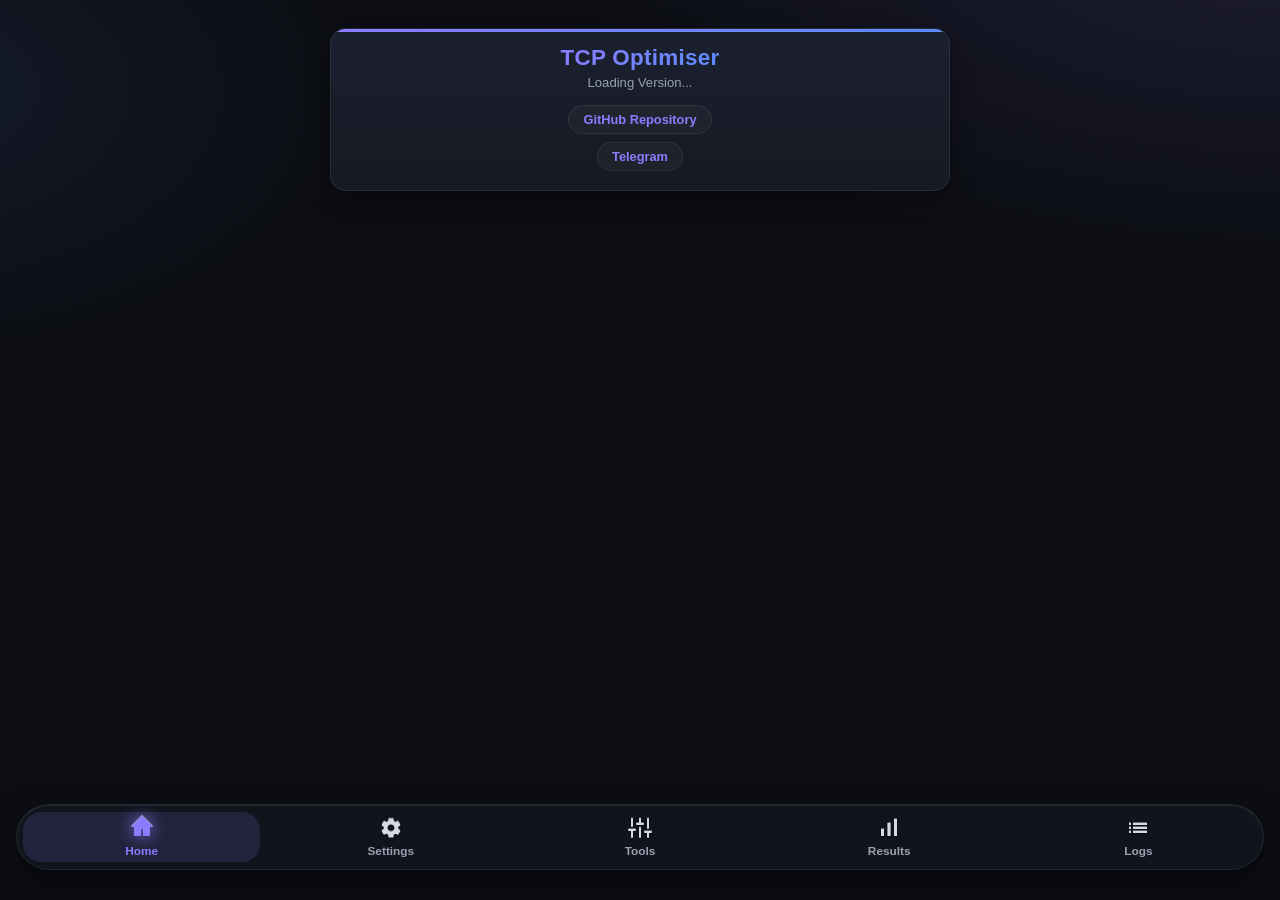
<file: webroot/index.html>
<!DOCTYPE html>
<html lang="en">
<head>
  <meta charset="UTF-8">
  <meta name="viewport" content="width=device-width, initial-scale=1.0">
  <title>TCP Optimiser</title>
  <!-- Window Safe Area Insets -->
  <link rel="stylesheet" type="text/css" href="https://mui.kernelsu.org/internal/insets.css" />
  <link rel="stylesheet" href="./css/common.css?v=72">
  <link rel="stylesheet" href="./css/icons.css?v=72">
  <script src="./js/navpill.js?v=72" defer></script>
  <script type="module" src="./js/router.js"></script>
  <script type="module" src="./js/common.js"></script>
</head>
<body>
  <div class="container">
	<div class="card module-info">
	  <div class="module-content">
		<div class="module-name">TCP Optimiser</div>
		<div id="version" class="version">Loading Version...</div>
		<a href="#" data-value="https://github.com/fatalcoder524/TCP_Optimiser_Module" class="link github">GitHub Repository</a>
		<a href="#" data-value="https://t.me/WildKernelsTG" class="link telegram">Telegram</a>
	  </div>
	</div>

	<!-- Dynamic Content Area -->
	<div id="page-content" class="page-container">
		<div id="current-page" class="page active"></div>
	</div>

  <nav class="footer-nav">
	<a href="#" data-page="home" class="nav-item active">
	  <svg class="nav-icon" viewBox="0 0 24 24" aria-hidden="true"><path fill="currentColor" d="M12 2L2 12h3v8h6v-6h2v6h6v-8h3L12 2z"/></svg>
	  <span class="nav-text">Home</span>
	</a>
	<a href="#" data-page="settings" class="nav-item">
	  <svg class="nav-icon" viewBox="0 0 24 24" aria-hidden="true"><path fill="currentColor" d="M19.14 12.94c.04-.3.06-.61.06-.94 0-.32-.02-.64-.07-.94l2.03-1.58c.18-.14.23-.41.12-.61l-1.92-3.32c-.12-.22-.37-.29-.59-.22l-2.39.96c-.5-.38-1.03-.7-1.62-.94l-.36-2.54c-.04-.24-.24-.41-.48-.41h-3.84c-.24 0-.43.17-.47.41l-.36 2.54c-.59.24-1.13.57-1.62.94l-2.39-.96c-.22-.08-.47 0-.59.22L2.74 8.87c-.12.21-.08.47.12.61l2.03 1.58c-.05.3-.09.63-.09.94s.02.64.07.94l-2.03 1.58c-.18.14-.23.41-.12.61l1.92 3.32c.12.22.37.29.59.22l2.39-.96c.5.38 1.03.7 1.62.94l.36 2.54c.05.24.24.41.48.41h3.84c.24 0 .44-.17.47-.41l.36-2.54c.59-.24 1.13-.56 1.62-.94l2.39.96c.22.08.47 0 .59-.22l1.92-3.32c.12-.22.07-.47-.12-.61l-2.01-1.58zM12 15.6c-1.98 0-3.6-1.62-3.6-3.6s1.62-3.6 3.6-3.6 3.6 1.62 3.6 3.6-1.62 3.6-3.6 3.6z"/></svg>
	  <span class="nav-text">Settings</span>
	</a>
	<a href="#" data-page="tools" class="nav-item">
	  <svg class="nav-icon" viewBox="0 0 24 24" fill="none" stroke="currentColor" stroke-width="2" stroke-linecap="round" stroke-linejoin="round" aria-hidden="true"><line x1="4" y1="21" x2="4" y2="14"/><line x1="4" y1="10" x2="4" y2="3"/><line x1="12" y1="21" x2="12" y2="12"/><line x1="12" y1="8" x2="12" y2="3"/><line x1="20" y1="21" x2="20" y2="16"/><line x1="20" y1="12" x2="20" y2="3"/><line x1="1" y1="14" x2="7" y2="14"/><line x1="9" y1="8" x2="15" y2="8"/><line x1="17" y1="16" x2="23" y2="16"/></svg>
	  <span class="nav-text">Tools</span>
	</a>
	<a href="#" data-page="results" class="nav-item">
	  <svg class="nav-icon" viewBox="0 0 24 24" aria-hidden="true"><path fill="currentColor" d="M4 13h3v7H4zM10.5 7h3v13h-3zM17 3h3v17h-3z"/></svg>
	  <span class="nav-text">Results</span>
	</a>
	<a href="#" data-page="logs" class="nav-item">
	  <svg class="nav-icon" viewBox="0 0 24 24" aria-hidden="true"><path fill="currentColor" d="M3 13h2v-2H3v2zm0 4h2v-2H3v2zm0-8h2V7H3v2zm4 4h14v-2H7v2zm0 4h14v-2H7v2zM7 7v2h14V7H7z"/></svg>
	  <span class="nav-text">Logs</span>
	</a>
	<span class="nav-pill" aria-hidden="true"></span>
  </nav>
</body>
</html>
</file>
<file: webroot/css/common.css>
:root {
  /* modern dark palette */
  --bg-0: #0c0e13;
  --bg-1: #12151c;
  --card-bg: #161a23;
  --card-bg-2: #1b2030;
  --border: rgba(255,255,255,0.07);
  --primary: #8b7cff;
  --primary-2: #6c5ce7;
  --accent-grad: linear-gradient(135deg, #8b7cff 0%, #5c8cff 100%);
  --success: #2ecc82;
  --danger: #ff5c6c;
  --warn: #ffb84d;
  --text: #eef0f5;
  --text-secondary: #9aa2b1;
  --border-radius: 16px;
  --radius-sm: 10px;
  --spacing: 16px;
  --footer-height: 66px;
  --shadow: 0 8px 24px rgba(0,0,0,0.35);
  --ease: cubic-bezier(.22,.61,.36,1);
}

* { margin: 0; padding: 0; box-sizing: border-box; -webkit-tap-highlight-color: transparent; }

body {
  font-family: 'Inter', -apple-system, BlinkMacSystemFont, 'Segoe UI', Roboto, sans-serif;
  color: var(--text);
  min-height: 100vh;
  position: relative;
  padding: var(--spacing);
  padding-top: calc(var(--window-inset-top, 24px) + 4px);
  padding-bottom: calc(var(--footer-height) + var(--window-inset-bottom, 16px) + 8px);
  background:
    radial-gradient(1200px 600px at 100% -10%, rgba(139,124,255,.14), transparent 60%),
    radial-gradient(900px 500px at -10% 10%, rgba(92,140,255,.10), transparent 55%),
    var(--bg-0);
  background-attachment: fixed;
}

.container { max-width: 620px; margin: 0 auto; display: grid; gap: var(--spacing); }

/* cards */
.card {
  background: linear-gradient(180deg, var(--card-bg-2), var(--card-bg));
  border: 1px solid var(--border);
  border-radius: var(--border-radius);
  padding: var(--spacing);
  box-shadow: var(--shadow);
  transition: transform .25s var(--ease), border-color .25s var(--ease);
}
.card:active { transform: scale(.995); }

.card-header { margin-bottom: 14px; display: flex; align-items: center; gap: 8px; }
.card-header h3 {
  font-size: 1.05rem; font-weight: 700; letter-spacing: .2px; color: var(--text);
  position: relative; padding-left: 12px;
}
.card-header h3::before {
  content: ""; position: absolute; left: 0; top: 50%; transform: translateY(-50%);
  width: 4px; height: 16px; border-radius: 4px; background: var(--accent-grad);
}

/* hero module card */
.module-info { position: relative; overflow: hidden; text-align: center; }
.module-info::before {
  content: ""; position: absolute; inset: 0 0 auto 0; height: 3px; background: var(--accent-grad);
}
.module-content { display: flex; flex-direction: column; align-items: center; gap: 2px; }
.module-name {
  font-size: 1.4rem; font-weight: 800; letter-spacing: .3px;
  background: var(--accent-grad); -webkit-background-clip: text; background-clip: text;
  -webkit-text-fill-color: transparent;
}
.version { color: var(--text-secondary); font-size: .82rem; margin: 2px 0 10px; }
.link {
  display: inline-block; color: var(--primary); text-decoration: none;
  padding: 6px 14px; margin: 3px; font-size: .8rem; font-weight: 600;
  border: 1px solid var(--border); border-radius: 999px; background: rgba(255,255,255,.03);
  transition: all .2s var(--ease);
}
.link:active { background: rgba(139,124,255,.15); border-color: var(--primary); }

/* info rows */
.info-row {
  display: flex; justify-content: space-between; align-items: center; gap: 12px;
  padding: 12px 2px; border-bottom: 1px solid var(--border);
}
.info-row:last-child { border-bottom: 0; }
.label { color: var(--text-secondary); font-size: .9rem; }
.value {
  font-size: .92rem; font-weight: 700; text-align: right;
  padding: 4px 10px; border-radius: 999px;
  /* subtle glossy relief: top highlight + soft drop shadow = raised chip */
  background: linear-gradient(180deg, rgba(255,255,255,.08), rgba(255,255,255,.02));
  box-shadow: inset 0 1px 0 rgba(255,255,255,.10), 0 1px 2px rgba(0,0,0,.35);
}

/* bottom nav - glass + active pill */
.footer-nav {
  /* floating capsule: fully rounded, detached from the edges, glass + lift */
  position: fixed; left: 16px; right: 16px; bottom: calc(var(--window-inset-bottom, 16px) + 14px);
  height: var(--footer-height);
  background: rgba(20,24,33,.72);
  -webkit-backdrop-filter: blur(18px) saturate(160%);
  backdrop-filter: blur(18px) saturate(160%);
  border: 1px solid var(--border);
  border-radius: 999px;
  display: flex; justify-content: space-around; align-items: center;
  box-shadow: 0 14px 34px rgba(0,0,0,.5), inset 0 1px 0 rgba(255,255,255,.08);
}
/* Single active indicator. The pill is exactly one tab slot wide (20%), so it can
   be moved with translateX(N * 100%) — pure percentages, no calc(). These rules
   position it without JS; navpill.js additionally drives the move with
   element.animate() so the slide survives the main-thread freeze that the
   blocking ksu.exec calls cause right after a tab tap. The overshooting
   cubic-bezier gives the bounce. */
.nav-pill {
  position: absolute; top: 0; left: 0; width: 20%; height: 100%;
  transform: translateX(0);
  transition: transform .45s cubic-bezier(.34, 1.56, .64, 1);
  pointer-events: none; z-index: 0;
}
/* the visible lozenge: inset inside the slot so its corners stay symmetric
   (the previous transparent-border trick gave elliptical, ugly corners) */
.nav-pill::before {
  content: ''; position: absolute; inset: 11% 6px;
  border-radius: 18px; background: rgba(139,124,255,.14);
}
.nav-item:nth-of-type(1).active ~ .nav-pill { transform: translateX(0); }
.nav-item:nth-of-type(2).active ~ .nav-pill { transform: translateX(100%); }
.nav-item:nth-of-type(3).active ~ .nav-pill { transform: translateX(200%); }
.nav-item:nth-of-type(4).active ~ .nav-pill { transform: translateX(300%); }
.nav-item:nth-of-type(5).active ~ .nav-pill { transform: translateX(400%); }
.nav-item {
  position: relative; z-index: 1;
  flex: 1; display: flex; flex-direction: column; align-items: center; justify-content: center;
  text-decoration: none; color: var(--text-secondary); height: 78%; margin: 0;
  border-radius: 18px; transition: color .25s var(--ease);
}
.nav-item.active { color: var(--primary); }
/* The icons are inline <svg> in index.html painted with currentColor — deliberately
   NOT CSS masks. A mask that fails to re-raster mid-animation paints the element as
   a solid square (the flicker we chased), and the data: URI variant was invisible
   entirely because the WebUI host's CSP blocks it. Inline SVG has neither failure
   mode: there is no external resource to load. The relief now comes from the bevel
   drop-shadows rather than a gradient fill. */
.nav-icon {
  display: block; flex: none;
  width: 24px; height: 24px; margin-bottom: 3px;
  color: #d7dae4;
  /* bevel: bright top edge + dark bottom edge for a raised, relief feel */
  filter: drop-shadow(0 -0.5px 0 rgba(255,255,255,.35)) drop-shadow(0 1px 1.2px rgba(0,0,0,.55));
  transition: transform .25s var(--ease), filter .25s var(--ease), color .25s var(--ease);
}
.nav-item.active .nav-icon {
  /* active: purple that lights up */
  color: var(--primary);
  filter: drop-shadow(0 -0.5px 0 rgba(255,255,255,.5)) drop-shadow(0 0 7px rgba(139,124,255,.85));
  transform: translateY(-1px) scale(1.12);
}
.nav-text { font-size: .74rem; font-weight: 600; }

/* page transitions */
.page { opacity: 0; transform: translateY(8px); transition: opacity .18s var(--ease), transform .18s var(--ease); will-change: opacity, transform; }
.page.active { opacity: 1; transform: translateY(0); }
.hidden { display: none !important; }

/* helper status chips (optional; JS can add .on/.off to a .value) */
.value.on  { color: #0c1a12; background: linear-gradient(180deg, #43e79a, #22b06e); box-shadow: inset 0 1px 0 rgba(255,255,255,.35), 0 1px 3px rgba(0,0,0,.32); }
.value.off { color: #1a0c0e; background: linear-gradient(180deg, #ff7480, #e2434f); box-shadow: inset 0 1px 0 rgba(255,255,255,.30), 0 1px 3px rgba(0,0,0,.32); }
.value.warn{ color: #1a1206; background: linear-gradient(180deg, #ffc766, #eba336); box-shadow: inset 0 1px 0 rgba(255,255,255,.35), 0 1px 3px rgba(0,0,0,.32); }

.banner {
  border: 1px solid rgba(139,124,255,.35);
  background: linear-gradient(180deg, rgba(139,124,255,.14), rgba(139,124,255,.05));
  color: var(--text); border-radius: var(--radius-sm);
  padding: 12px 14px; font-size: .86rem; line-height: 1.5;
}
.banner b { color: var(--primary); }
</file>
<file: webroot/css/icons.css>
/* Icon styles */
.nav-icon {
  width: 24px;
  height: 24px;
  margin-bottom: 4px;
  fill: currentColor;
}

.icon {
  display: inline-block;
  width: 1em;
  height: 1em;
  stroke-width: 0;
  stroke: currentColor;
  fill: currentColor;
}
</file>
